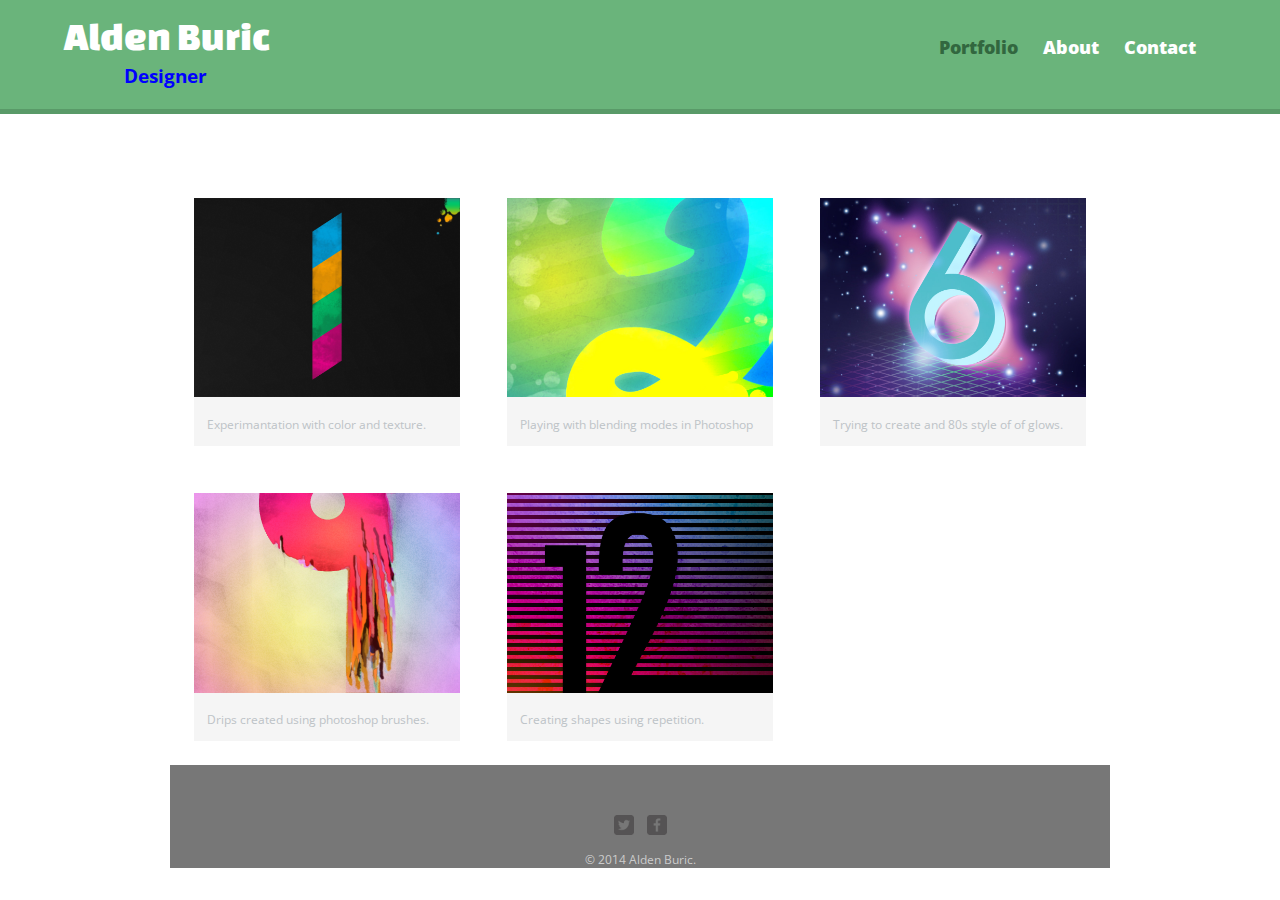
<file: index.html>
<!DOCTYPE html> 
<html>
  <head>
    <meta charset="utf-8">
    <title>Alden Buric | Designer</title>
    <link rel="stylesheet" href="css/normalize.css">
    <link href='http://fonts.googleapis.com/css?family=Changa+One|Open+Sans:400italic,700italic,400,700,800' rel='stylesheet' type='text/css'>
    <link rel="stylesheet" href="css/main.css">
  <link rel="stylesheet" href="css/responsive.css">
    <meta name="viewport" content="width=device-width, initial-scale=1.0">
    
  </head>
  <body>
    <header>
       <a href="index.html" id="logo">
       <h1>Alden Buric</h1>
       <h2>Designer</h2>
        </a>
      
        <nav>
          <ul>
            <li><a href="index.html" class="selected">Portfolio</a></li>
            <li><a href="about.html">About</a></li>
            <li><a href="contact.html">Contact</a><li>
          
          </ul>
      
        </nav>
      
    </header>
    
    <div id="wrapper">
      
      <section>
        <ul id="gallery">
        <li>
          <a href="img/numbers-01.jpg">
            <img src="img/numbers-01.jpg" alt="">
            <p>Experimantation with color and texture.</p>
           </a>
          </li>
          
           <li>
          <a href="img/numbers-02.jpg">
            <img src="img/numbers-02.jpg" alt="">
            <p>Playing with blending modes in Photoshop</p>
           </a>
          </li>
          
           <li>
          <a href="img/numbers-06.jpg">
            <img src="img/numbers-06.jpg" alt="">
            <p>Trying to create and 80s style of of glows.</p>
           </a>
          </li>
          
           <li>
          <a href="img/numbers-09.jpg">
            <img src="img/numbers-09.jpg" alt="">
            <p>Drips created using photoshop brushes.</p>
           </a>
          </li>
          
           <li>
          <a href="img/numbers-12.jpg">
            <img src="img/numbers-12.jpg" alt="">
            <p>Creating shapes using repetition.</p>
           </a>
          </li>
  
        </ul>
      </section>
      <footer>
        <a href="http://twitter.com"><img src="img/twitter-wrap.png" alt="Twitter Logo" class="Social-icon"></a>
        <a href="http://facebook.com"><img src="img/facebook-wrap.png" alt="Facebook Logo" class="Social-icon"></a>
        <p>&copy; 2014 Alden Buric.</p>
      </footer>
   </div>
   </body>
</html>
</file>
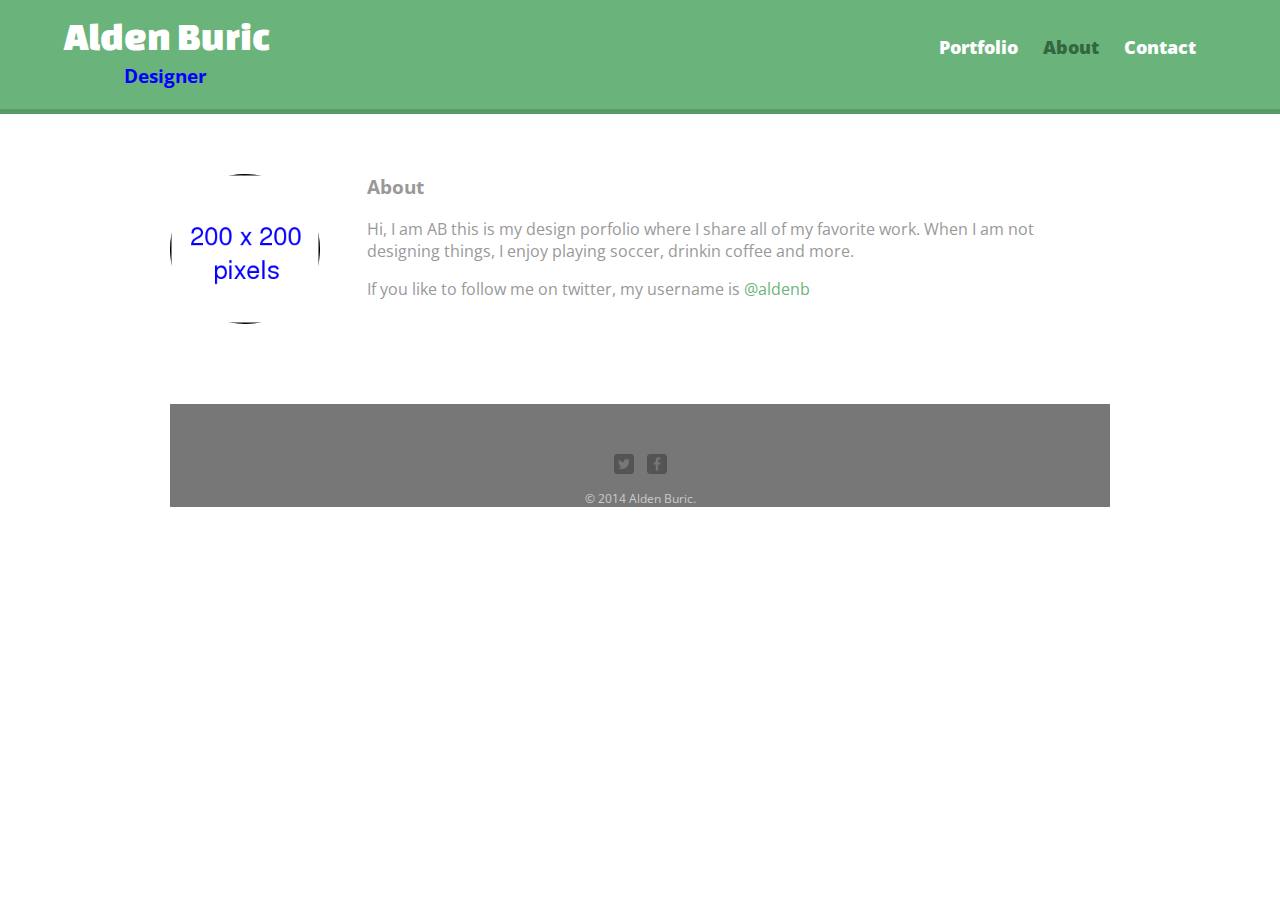
<file: about.html>
<!DOCTYPE html> 
<html>
  <head>
    <meta charset="utf-8">
    <title>Alden Buric | Designer</title>
    <link rel="stylesheet" href="css/normalize.css">
    <link href='http://fonts.googleapis.com/css?family=Changa+One|Open+Sans:400italic,700italic,400,700,800' rel='stylesheet' type='text/css'>
    <link rel="stylesheet" href="css/main.css">
    <link rel="stylesheet" href="css/responsive.css">
     <meta name="viewport" content="width=device-width, initial-scale=1.0">
    
  </head>
  <body>
    <header>
       <a href="index.html" id="logo">
       <h1>Alden Buric</h1>
       <h2>Designer</h2>
        </a>
      
        <nav>
          <ul>
            <li><a href="index.html">Portfolio</a></li>
            <li><a href="about.html" class="selected">About</a></li>
            <li><a href="contact.html">Contact</a><li>
          
          </ul>
      
        </nav>
      
    </header>
    
    <div id="wrapper">
      
      
      
      <section>
        
        <img src="img/square200.jpg" alt="photograph of person" class="profile-photo">
        <h3>About</h3>
        <p>Hi, I am AB this is my design porfolio where I share all of my favorite work.
        When I am not designing things, I enjoy playing soccer, drinkin coffee and more.</p>
          <p>If you like to follow me on twitter, my username is <a href="http://twitter.com">@aldenb</a></p>
      </section>
      
      
      
      
      <footer>
        <a href="http://twitter.com"><img src="img/twitter-wrap.png" alt="Twitter Logo" class="Social-icon"></a>
        <a href="http://facebook.com"><img src="img/facebook-wrap.png" alt="Facebook Logo" class="Social-icon"></a>
        <p>&copy; 2014 Alden Buric.</p>
      </footer>
   </div>
   </body>
</html>
</file>
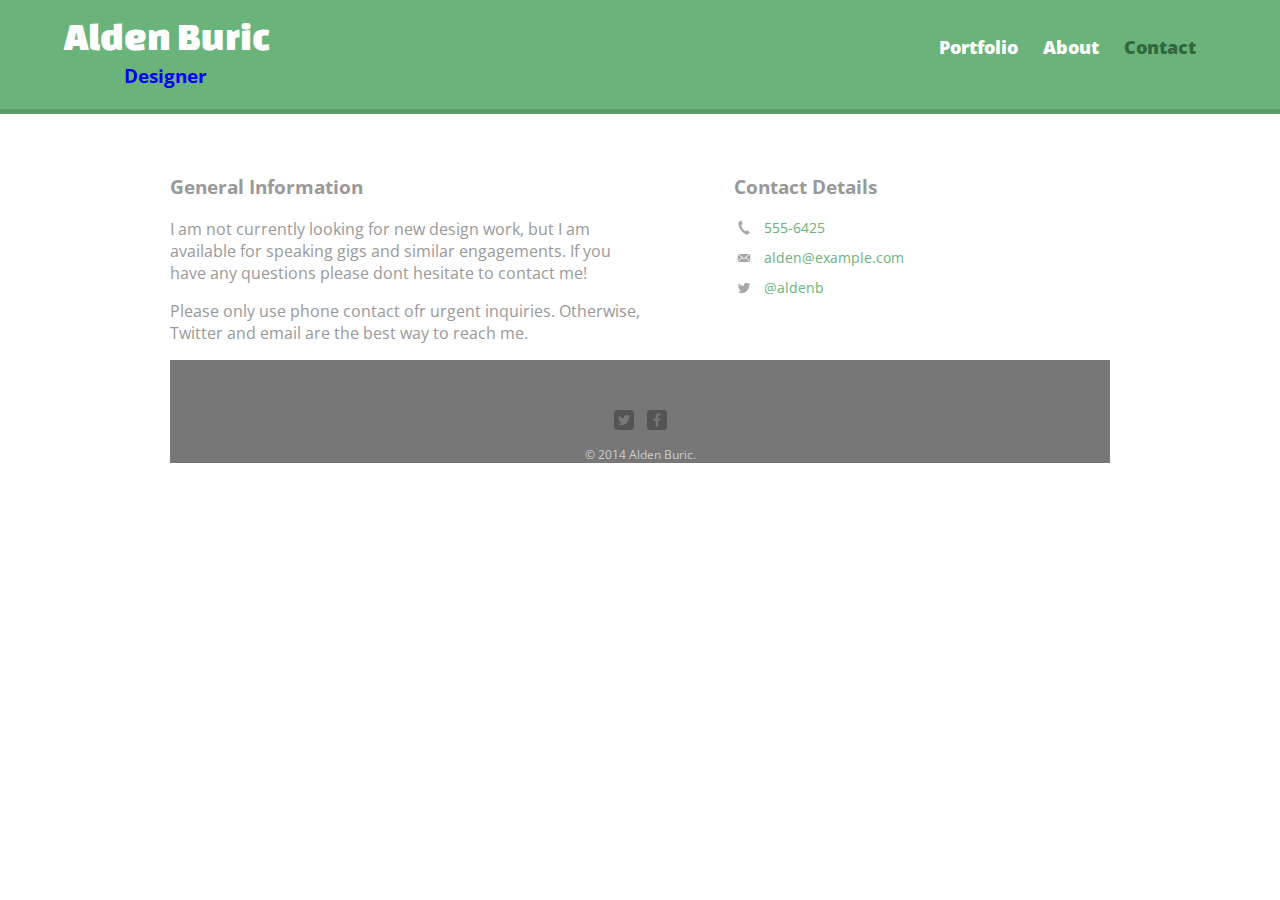
<file: contact.html>
<!DOCTYPE html> 
<html>
  <head>
    <meta charset="utf-8">
    <title>Alden Buric | Designer</title>
    <link rel="stylesheet" href="css/normalize.css">
    <link href='http://fonts.googleapis.com/css?family=Changa+One|Open+Sans:400italic,700italic,400,700,800' rel='stylesheet' type='text/css'>
    <link rel="stylesheet" href="css/main.css">
    <link rel="stylesheet" href="css/responsive.css">
     <meta name="viewport" content="width=device-width, initial-scale=1.0">
    
  </head>
  <body>
    <header>
       <a href="index.html" id="logo">
       <h1>Alden Buric</h1>
       <h2>Designer</h2>
        </a>
      
        <nav>
          <ul>
            <li><a href="index.html">Portfolio</a></li>
            <li><a href="about.html" >About</a></li>
            <li><a href="contact.html" class="selected">Contact</a><li>
          
          </ul>
      
        </nav>
      
    </header>
    
    <div id="wrapper">
      
      
      
      <section id="primary">
        <h3>General Information</h3>
        <p>I am not currently looking for new design work, but I am available for speaking gigs
        and similar engagements. If you have any questions please dont hesitate to contact me!</p>
        
          <p>Please only use phone contact ofr urgent inquiries. Otherwise, Twitter and email are the best way
          to reach me.</p>
      </section>
      
      <section id="secondary">
        <h3>Contact Details</h3>
        
        <ul class="contact-info">
          <li class="phone"><a href="tel:555-6425">555-6425</a></li>
          <li class="mail"><a href="mailto:alden@example.com">alden@example.com</a></li>
          <li class="twitter"><a href="http://twitter.com/intent/tweet?
            screen_name=ab">@aldenb</a></li>
        </ul>
      </section>
      
      
      
      <footer>
        <a href="http://twitter.com"><img src="img/twitter-wrap.png" alt="Twitter Logo" class="Social-icon"></a>
        <a href="http://facebook.com"><img src="img/facebook-wrap.png" alt="Facebook Logo" class="Social-icon"></a>
        <p>&copy; 2014 Alden Buric.</p>
      </footer>
   </div>
   </body>
</html>
</file>
<file: css/main.css>
/*****************
GENERAL
******************/

body{

  font-family:'Open Sans', sans-serif;

}

#wrapper{

max-width:940px;
margin:0 auto; 
padding:0 5%;  
}


a{

text-decoration:none;

}

img{

max-width:100%;
}

h3{

  margin:0 0 1em 0;
  

}


/*****************
HEADING
******************/

header {

  float:left;
  margin:0 0 30px 0;
  padding:5px 0 0 0;
  width:100%;

}

#logo{
  text-align:center;
  margin:0;
}


h1{

  font-family:'Changa One', sans-serif;
  margin:15px 0;
  font-size:1.75em;
  font-weight:normal;
  line-height:0.8em;
  
}

h2{

font-size:0.75em;
margin:-5px 0 0;
font-weight:normal;



}

/*****************
NAVIGATION
******************/

nav{
  text-align:center;
  padding:10px 0;
  margin:20px 0 0;

}

nav ul {

  list-style:none;
  margin:0 10px;
  padding:0;
  
  

}

nav li {

display:inline-block;

}

nav a {

  font-weight:800;
  padding:15px 10px;
  
    

}

/*****************
FOOTER
******************/




footer{

  font-size:0.75em;
  text-align:center;
  clear:both;
  padding-top:50px;
  color:#ccc;
  background-color:#777;

}

.Social-icon{

widows:20px;
  height:20px;
  margin:0 5px;

}

/*****************
PAGE: PORTFOLIO
******************/

#gallery{

margin:0;
padding:0;
list-style:none;

}

#gallery li{
  
  float:left;
  width:45%;
  margin:2.5%;
  background-color:#f5f5f5;
  color:#bdc3c7;
}
#gallery li img:hover{
  border-radius:50%; 

}

#gallery li a  p {

  margin:0;
  padding:5%;
  font-size:0.75em;
  color:#bdc3c7;

}
#gallery li a  p:hover{
 color:#000;  
}


/*****************
PAGE: ABOUT
******************/

.profile-photo{

  display:block;
  max-width:150px;
  margin:0 auto 30px;
  border-radius:100%;
  
}




/*****************
PAGE: CONTACT
******************/

.contact-info{

list-style:none;
  padding:0;
  margin:0;
  font-size:0.9em;

}

.contact-info a{

display:block;
  min-height:20px;
  background-repeat:no-repeat;
  background-size:20px 20px;
  padding:0 0 0 30px;
  margin:0 0 10px;


}

.contact-info li.phone a {

background-image:url('../img/phone.png');


}

.contact-info li.mail a {

background-image:url('../img/mail.png');


}


.contact-info li.twitter a {

background-image:url('../img/twitter.png');


}
/*****************
COLORS
******************/

/*site body*/

body{

background-color:#fff;
color:#999;
  
}

/*green header*/

header{

background:#6ab47b;
border-color:#599a68;

}

/*nav background on mobile devicec*/
nav{

background:#599a68;
}


/*logo text*/
h1,h2{

color:#fff;
}

/*links*/
a{

color:#6ab47b;

}


/*color for nav links*/
nav a, nav a:visited{

color:#fff;
  
}
/*selected nav link*/
nav a.selected, nav a:hover {

color:#32673f;
}
</file>
<file: css/responsive.css>
@media screen and (min-width:480px){
  
    /*****************
      TWO COLUMN LAYOUT
    ******************/
  
#primary{
  width:50%;
    float:left;
    
  
  }
  
  #secondary{
  
  width:40%;
    float:right;
  
  }
  
  
  /*****************
3*5=15
  100%-15=85%
  85/3=28.3333333
******************/
  
  /*****************

  Page: PORTFOLIO
  ******************/
  
  #gallery li{
  
  width:28.3333%;
    
  
  }
  
  #gallery li: nth-child(4n){
  
    clear:left;
    
  }
  
  
   
  /*****************

  Page: ABOUT
  ******************/
  
  .profile-photo{
  
  float:left;
    margin:0 5% 80px 0;
  
  }
  
  
}

@media screen and (min-width: 660px){
  
  
    
  /*****************

  Page: HEADER
  ******************/
  
nav{
  
  background:none;
    float:right;
    font-size:1.125em;
    margin-right:5%;
    text-align:right;
    width:45%;
  }

  #logo{
  float:left;
    margin-left:5%;
    text-align:left;
    width:45%;
  
  
  }
h1{
  
  font-size:2.5em;
    
  }
  
 h2{
  font-size:1.2em;
  font-weight:bold; 
  color:blue;
    margin-bottom:20px;
    margin-left:60px; 
  }

  header{
  border-bottom:5px solid #599a68;
    margin-bottom:60px;
  
  }
  
}
</file>
